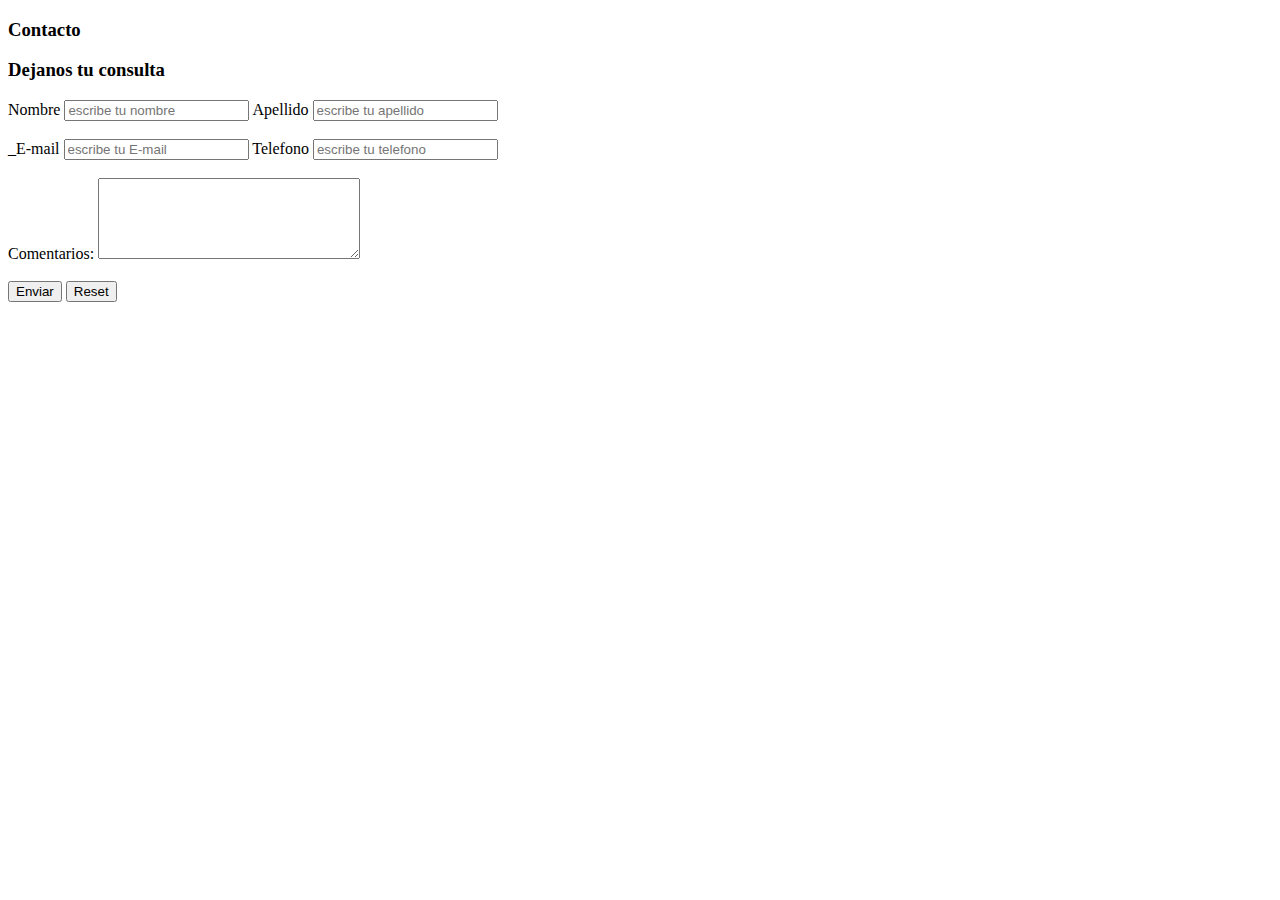
<file: contacto.html>
<!DOCTYPE html>
<html lang="en">
<head>
    <meta charset="UTF-8">
    <meta name="viewport" content="width=device-width, initial-scale=1.0">
    <title>Document</title>
</head>
<body>
    <h3>Contacto</h3>
    <h3><strong>Dejanos tu consulta</strong></h3>
    <form action="https://formspree.io/f/xyzyebwr" method="post">
        <label for="nombre"> Nombre</label>
            <input name="nombre" id="nombre" type="text" placeholder="escribe tu nombre">
        <label for="apellido"> Apellido</label>
            <input name="apellido" id="apellido" type="text" placeholder="escribe tu apellido">
           
            <br><br><label for="E-mail"> _E-mail</label>
            <input name="e-mail" id="e-mail" type="text" placeholder="escribe tu E-mail">
        <label for="telefono">Telefono</label>
            <input name="telefono" placeholder="escribe tu telefono">
            <br><br>
            <label for="comentarios">Comentarios:</label> <textarea name="comentarios" rows="5" cols="30"></textarea>
        <br><br>
        <input type="submit" value="Enviar">
        <button type="reset">Reset</button>
            
            

            
    </form>

</body>
</html>
</file>
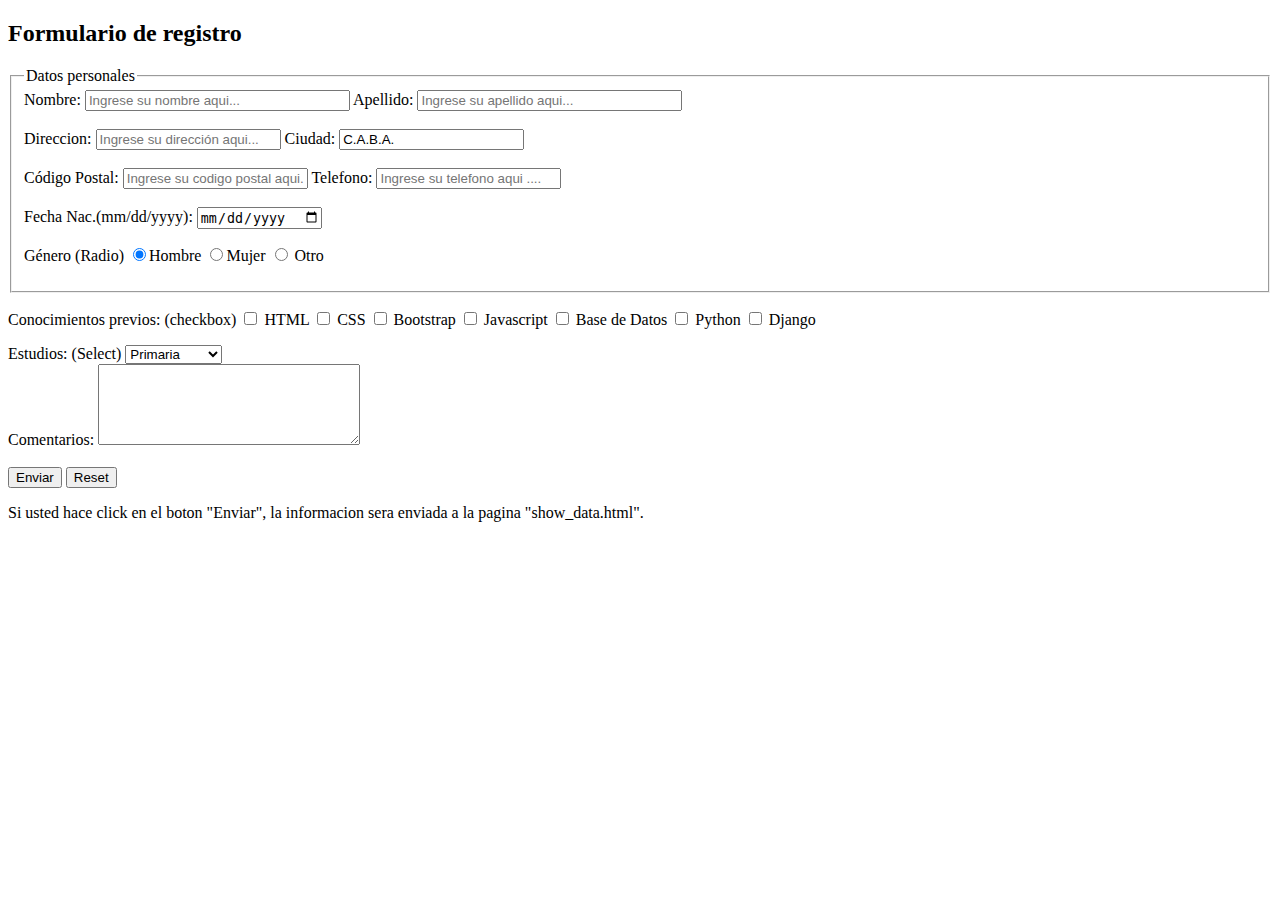
<file: formulario-registro.html>
<!DOCTYPE html>
<html lang="en">

<head>
    <meta charset="UTF-8">
    <meta http-equiv="X-UA-Compatible" content="IE=edge">
    <meta name="viewport" content="width=device-width, initial-scale=1.0">
    <title>Formularios</title>
</head>

<body>
    <h2>Formulario de registro</h2>
    <form action="show-data.html" target="_blank">
        <fieldset>
            <legend>Datos personales</legend>
            <label for="firstname">Nombre: </label>
            <input size="30" type="text" name="firstname" placeholder="Ingrese su nombre aqui...">
            <label for="lastname">Apellido:</label>
            <input size="30" type="text" name="lastname" placeholder="Ingrese su apellido aqui...">
            <br><br>
            <label for="street">Direccion:</label>
            <input type="text" name="address" placeholder="Ingrese su dirección aqui...">
            <label for="city">Ciudad: </label>
            <input type="text" name="city" value="C.A.B.A.">
            <br><br>
            <label for="zipcode">Código Postal:</label>
            <input type="text" name="zipcode" placeholder="Ingrese su codigo postal aqui...">
            <label for="telefono">Telefono: </label>
            <input type="tel" name="telefono" placeholder="Ingrese su telefono aqui ....">
            <br><br>
            <label for="BirthDate">Fecha Nac.(mm/dd/yyyy): </label>
            <input type="date" name="birthdate">
            <p>Género (Radio)
                <input type="radio" name="gender" value="hombre" checked>Hombre
                <input type="radio" name="gender" value="Mujer">Mujer
                <input type="radio" name="gender" value="Otro"> Otro
            </p>
        </fieldset>
        <p> Conocimientos previos: (checkbox)
            <input type="checkbox" name="conocimientos" value="HTML"> HTML
            <input type="checkbox" name="conocimientos" value="CSS"> CSS
            <input type="checkbox" name="conocimientos" value="BOOTSTRAP"> Bootstrap
            <input type="checkbox" name="conocimientos" value="Javascript"> Javascript
            <input type="checkbox" name="conocimientos" value="BaseDeDatos"> Base de Datos
            <input type="checkbox" name="conocimientos" value="Python"> Python
            <input type="checkbox" name="conocimientos" value="Django"> Django
        </p>
        <label for="estudios">Estudios: (Select)</label>
        <select id="estudios" name="estudios">
            <option value="primaria">Primaria</option>
            <option value="secundaria">Secundaria</option>
            <option value="terciario">Terciario</option>
            <option value="universitario">Universitario</option>
        </select>
        <br>
        <label for="comentarios">Comentarios:</label> <textarea name="comentarios" rows="5" cols="30"></textarea>
        <br><br>
        <input type="submit" value="Enviar">
        <button type="reset">Reset</button>
    </form>
    <p>Si usted hace click en el boton "Enviar", la informacion sera enviada a la pagina "show_data.html".</p>
</body>

</html>
</file>
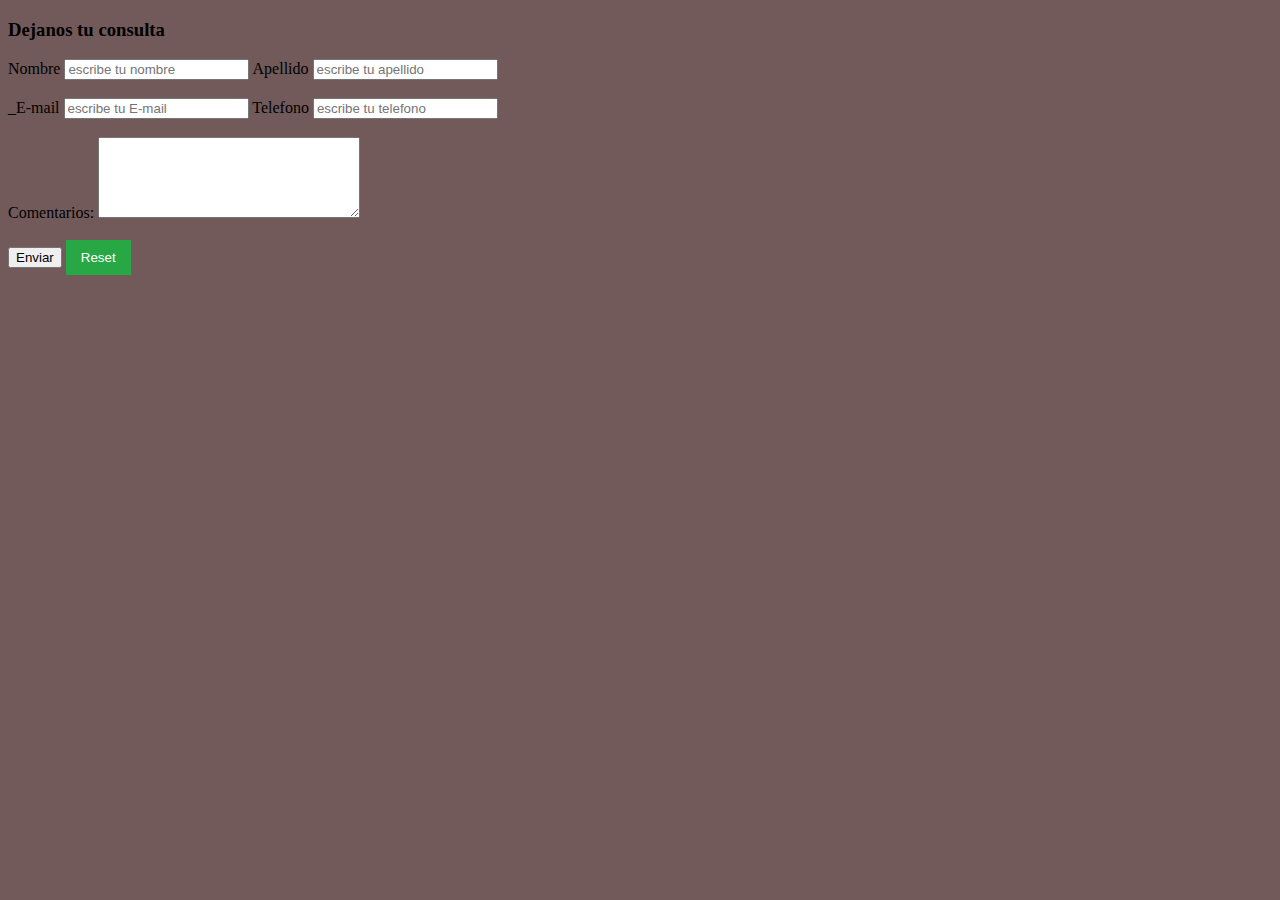
<file: formulario.html>
<!DOCTYPE html>
<html lang="en">

<head>
    <meta charset="UTF-8">
    <meta name="viewport" content="width=device-width, initial-scale=1.0">
    <link rel="shortcut icon" href="./fantasma.png" type="image/x-icon">
    <link rel="stylesheet" href="estiloqqs.css">
    <title>Quienqueresser</title>
</head>

<body>
    <!--formularios0-->
    <h3><strong>Dejanos tu consulta</strong></h3>
    <form action="https://formspree.io/f/xyzyebwr" method="post">
        <label for="nombre"> Nombre</label>
            <input name="nombre" id="nombre" type="text" placeholder="escribe tu nombre">
        <label for="apellido"> Apellido</label>
            <input name="apellido" id="apellido" type="text" placeholder="escribe tu apellido">
           
            <br><br><label for="E-mail"> _E-mail</label>
            <input name="e-mail" id="e-mail" type="text" placeholder="escribe tu E-mail">
        <label for="telefono">Telefono</label>
            <input name="telefono" placeholder="escribe tu telefono">
            <br><br>
            <label for="comentarios">Comentarios:</label> <textarea name="comentarios" rows="5" cols="30"></textarea>
        <br><br>
        <input type="submit" value="Enviar">
        <button type="reset">Reset</button>
            
            

            
    </form>
</body>

</html>
</file>
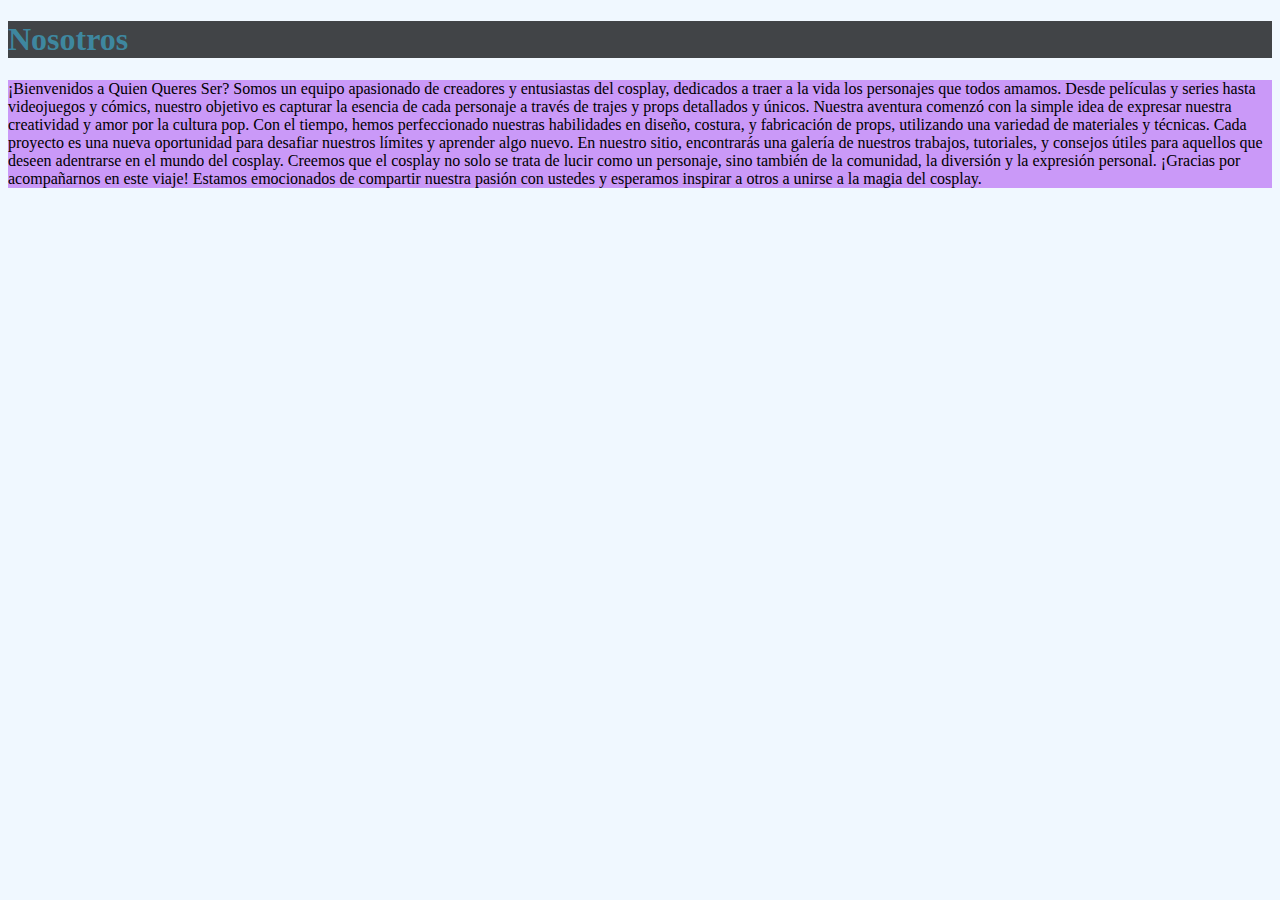
<file: nosotros.html>
<!DOCTYPE html>
<html lang="en">
<head>
    <meta charset="UTF-8">
    <meta name="viewport" content="width=, initial-scale=1.0">
    <link rel="shortcut icon" href="./fantasma.png" type="image/x-icon">
    <link rel="stylesheet" href="estiloqqs.css">
    <title>Quienqueresser</title>
</head>
<body class="sobrenos">
    <h1>Nosotros</h1>
    <p class="nos">¡Bienvenidos a Quien Queres Ser? Somos un equipo apasionado de creadores y entusiastas del cosplay, dedicados
        a traer a la vida los personajes que todos amamos. Desde películas y series hasta videojuegos y cómics,
        nuestro objetivo es capturar la esencia de cada personaje a través de trajes y props detallados y únicos.
        Nuestra aventura comenzó con la simple idea de expresar nuestra creatividad y amor por la cultura pop. Con
        el tiempo, hemos perfeccionado nuestras habilidades en diseño, costura, y fabricación de props, utilizando
        una variedad de materiales y técnicas. Cada proyecto es una nueva oportunidad para desafiar nuestros límites
        y aprender algo nuevo.
        En nuestro sitio, encontrarás una galería de nuestros trabajos, tutoriales, y consejos útiles para aquellos
        que deseen adentrarse en el mundo del cosplay. Creemos que el cosplay no solo se trata de lucir como un
        personaje, sino también de la comunidad, la diversión y la expresión personal.

        ¡Gracias por acompañarnos en este viaje! Estamos emocionados de compartir nuestra pasión con ustedes y
        esperamos inspirar a otros a unirse a la magia del cosplay.</p>
</body>
</html>
</file>
<file: estiloqqs.css>
h1 {
background-color: rgb(65, 68, 71);
    color: rgb(62, 135, 159)    
}
body{
    background-color: rgb(114, 90, 90);
}
.sobrenos{
    background-color: aliceblue;
}
li{
    list-style: none;

}
a{
    text-decoration:none
    ;
}
.nos{
    background-color: rgb(202, 153, 248);
}
footer {
    background-color: #282c34;
    color: #ffffff;
    text-align: center;
    padding: 20px;
    position: relative;
}
#carrito {
    padding: 20px;
    background-color: #f4f4f4;
    border: 1px solid #ddd;
}

table {
    width: 100%;
    border-collapse: collapse;
}

table th, table td {
    border: 1px solid #ddd;
    padding: 10px;
    text-align: left;
}

table th {
    background-color: #f2f2f2;
}

button {
    background-color: #28a745;
    color: white;
    border: none;
    padding: 10px 15px;
    cursor: pointer;
}

button:hover {
    background-color: #218838;
}
</file>
